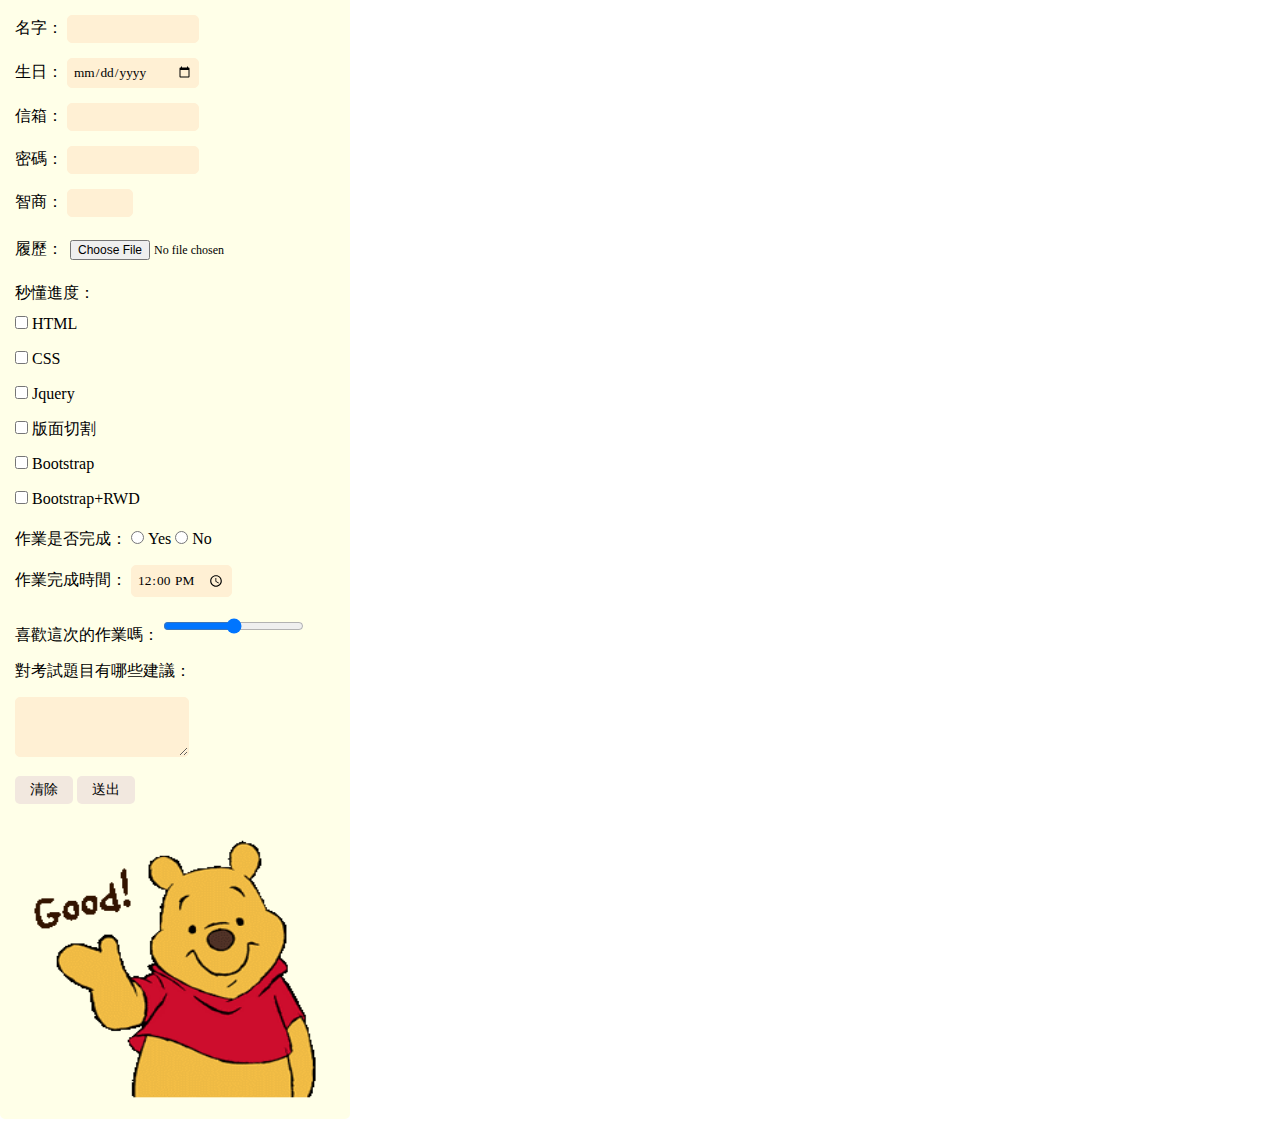
<file: index.html>
<!DOCTYPE html>
<html lang = "en">
<head>
    <meta charset = "UTF-8">
    <title>Homework</title>
    <link href = "css/style.css" rel = "stylesheet">
</head>
<body>
    <div class = "block">
        <form>
            <div class = "text">
                <label for = "myname">名字：</label>
                <input type = "text" class = "textblock">
            </div>
            <div class = "text">
                <label for = "birth">生日：</label>
                <input type = "date" class = "textblock">
            </div>
            <div class = "text">
                <label for = "mail">信箱：</label>
                <input type = "text" class = "textblock">
            </div>
            <div class = "text">
                <label for = "password">密碼：</label>
                <input type = "password" class = "textblock">
            </div>
            <div class = "text">
                <label for = "IQ">智商：</label>
                <input type = "number" id = "IQ" min = "80" max = "200">
            </div>
            <div class = "text">
                <label for = "resume">履歷：</label>
                <input type = "file" id = "resume">
            </div>
            <div class = "text">
                <label for = "up">秒懂進度：</label>
                <span><input type = "checkbox" id = "HTML" name = "HTML"><label for = "HTML"> HTML</label></span>
                <span><input type = "checkbox" id = "CSS" name = "HTML"><label for = "CSS"></label> CSS</span>
                <span><input type = "checkbox" id = "Jquery" name = "Jquery"><label for = "Jquery"> Jquery</label></span>
                <span><input type = "checkbox" id = "layout" name = "layout"><label for = "layout"> 版面切割</label></span>
                <span><input type = "checkbox" id = "Bootstrap" name = "Bootstrap"><label for = "Bootstrap"> Bootstrap</label></span>
                <span><input type = "checkbox" id = "BSRWD" name = "BSRWD"><label for = "BSRWD"> Bootstrap+RWD</label></span>
            </div>
            <div class = "text">
                <label for = "hw">作業是否完成：</label>
                <input type = "radio" name = "hw"> Yes
                <input type = "radio" name = "hw"> No
            </div>
            <div class = "text">
                <label for = "birth">作業完成時間：</label>
                <input type = "time" value = "12:00:00">
            </div>
            <div class = "text">
                <label for = "birth">喜歡這次的作業嗎：</label> 
                <input type = "range" min = "0" max = "100" step = "1" class = "control">
            </div>
            <div class = "text">
                <label for = "remarks">對考試題目有哪些建議：</label>
                <textarea rows = "3" id = "remarks"></textarea>
            </div>
            <div class="text">
                <input class="btn" type="reset" value="清除"></input>
                <input class="btn" type="submit" value="送出"></input>
            </div>
            <div>
                <input type="image" id = "img" src = "images/1.png">
            </div>
        </form>
    </div>
</body>
</html>
</file>
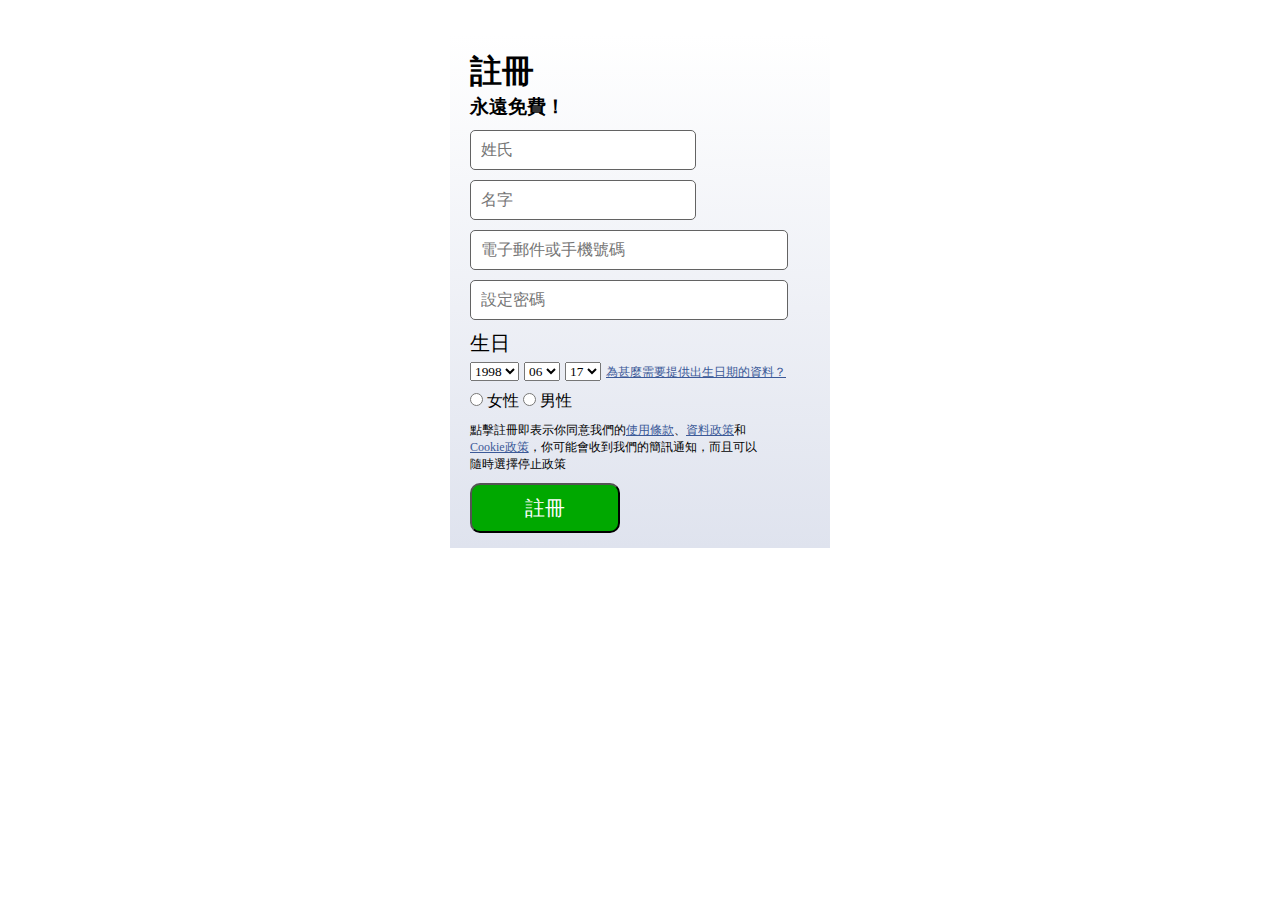
<file: test1.html>
<!DOCTYPE html>
<html lang = "en">
    <head>
        <meta charset = "UTF-8">
        <title>1.2簡易註冊頁面－Facebook</title>
        <link href = "css/test1.css" rel="stylesheet">
    </head>
    <body>
        <div class = block>
            <header>
                <h1>註冊</h1>
                <h3>永遠免費！</h3>
            </header>
            <div class = "form-group">
                <input type = "text" placeholder = "姓氏" class = "enter">
                <input type = "text" placeholder = "名字" class = "enter"><br>
                <input type = "text" placeholder = "電子郵件或手機號碼" class = "enter text"><br>
                <input type = "text" placeholder = "設定密碼" class = "enter text"><br>
            </div>
            <div class = "birth">
                <div class = "title">生日<br>
                    <select>
                        <option>1998</option>
                        <option>1999</option>
                        <option>2000</option>
                    </select>
                    <select>
                        <option>06</option>
                        <option>07</option>
                        <option>08</option>
                    </select>
                    <select>
                        <option>17</option>
                        <option>18</option>
                        <option>19</option>
                    </select>
                    <a href = "">為甚麼需要提供出生日期的資料？</a>
                </div>
            </div>
            <div class = "sex">
                <input type = "radio" name = "sex">
                <label for = "female"> 女性</label>
                <input type = "radio" name = "sex">
                <label for = "male"> 男性</label>
            </div>
            <div class = "rule">
                <p>點擊註冊即表示你同意我們的<a href = "">使用條款</a>、<a href = "">資料政策</a>和<br>
                    <a href = "">Cookie政策</a>，你可能會收到我們的簡訊通知，而且可以<br>隨時選擇停止政策</p>
            </div>
            <div class = "sumbit">
                <button type = "submit" class = "btn" >註冊</button>
            </div>
        </div>
    </body>
</html>
</file>
<file: css/style.css>
* {
    margin: 0px;
    padding: 0px;
    font-family: Mircosoft JhengHei;
}
.block {
    position: absolute;
    background: #FFFFE8;
    width:350px;
    height:900px;
    box-sizing: border-box;
}
.text {
    margin:15px;
}
.textblock {
    width:120px;
}
span {
    display: block;
    line-height: 30px;
    margin-top: 5px;
}
input,textarea {
    padding:5px;
    border-radius: 5px;
    border : solid 1px #FFF0D4;
    background: #FFF0D4	;
}
#img {
    box-sizing: border-box;
    width:350px;
    height:300px;
    border:solid  #FFFFE8;
    background: #FFFFE8;
}
#resume {
    background-color: #FFFFE8;
    border: solid #FFFFE8;
    font-size: 12px;
    margin-left: -5px;
}
.btn {
    background-color: #f2e8df;
    border: none;
    font-size: 14px;
    padding: 5px 15px;
  }
#remarks {
    margin-top: 15px;
}
</file>
<file: css/test1.css>
*{
    margin:0px;
    padding:0px;
    font-family: Microsoft JhengHei;
}
.block {
    position: absolute;
    top: 35px;
    left: 450px;
    width: 380px;
    padding: 15px 20px;   
    box-sizing: border-box;
    background: linear-gradient(to bottom, white, #dfe3ee);
}
h3{
    margin-bottom: 5px;
}
.enter {
    width: 60%;
    font-size: 16px;
    padding: 10px ;
    margin: 5px 0px;
    border-radius: 5px;
    border:solid 1px #636363;
}
.text {
    width: 87%;
}
.title {
    margin: 5px 0px;
    font-size: 20px;
}
p {
    font-size: 12px;
}
a {
    font-size: 12px;
    color:#3b5998;
}
select {
    margin: 5px 0px;
}
.sex {
    margin-bottom: 10px;
}
button {
    width: 150px;
    height: 50px;
    color: white;
    background: #00A800;
    border-radius: 10px;
}
.btn {
    font-size: 20px;
    margin-top: 10px;
}
</file>
